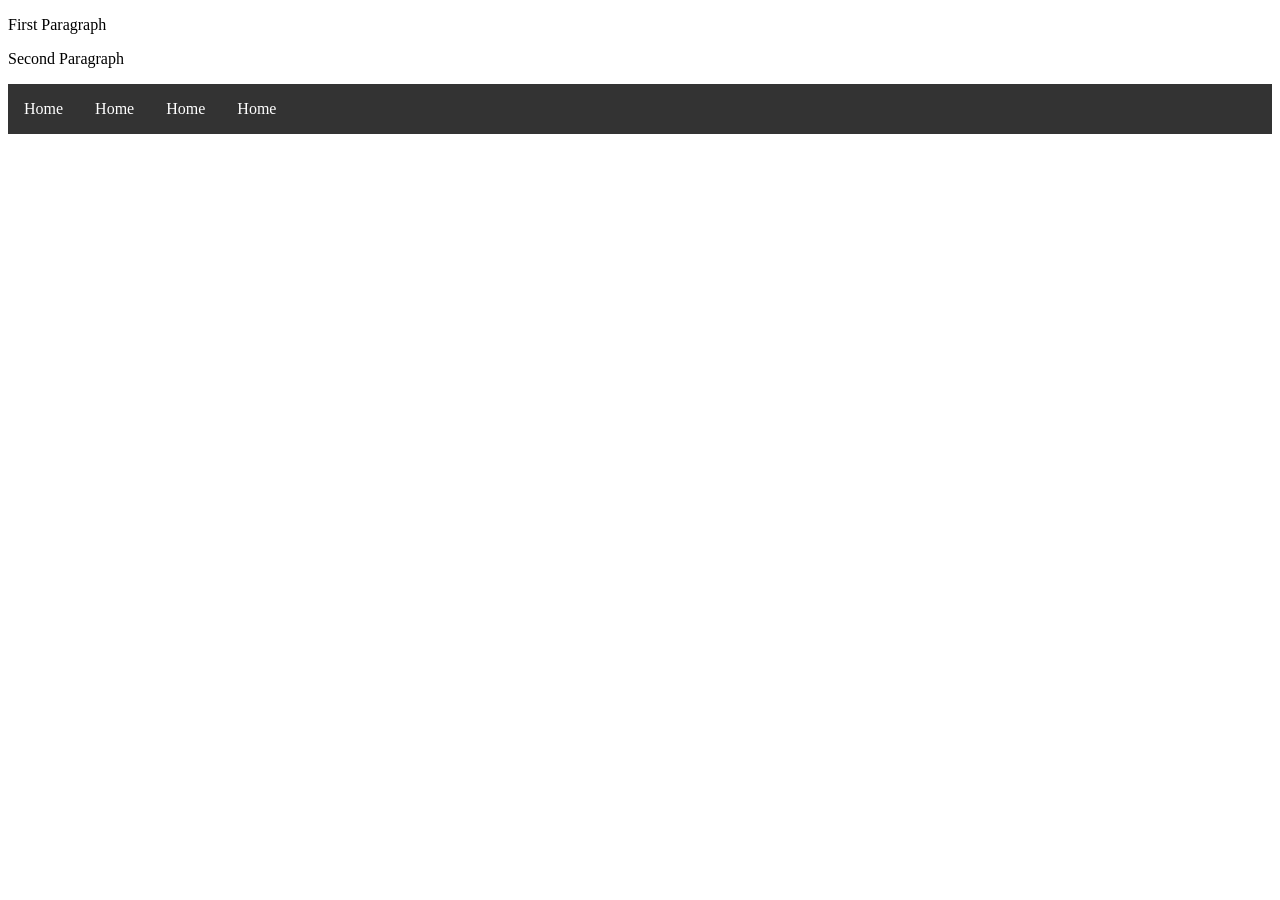
<file: html/2.html>
<!DOCTYPE html>
<html lang="en">
<head>
<title>2</title>
<link rel="stylesheet" href="/../styles2.css">
</head>
<body>
<p>
First Paragraph
</p>
<p id="2">
Second Paragraph
</p>

<ul>
	<li><a href="/../index.html#Index">Home</a></li>
	<li><a href="#Index">Home</a></li>
	<li><a href="#Index">Home</a></li>
	<li><a href="#Index">Home</a></li>
</ul>

</body>
</html>
</file>
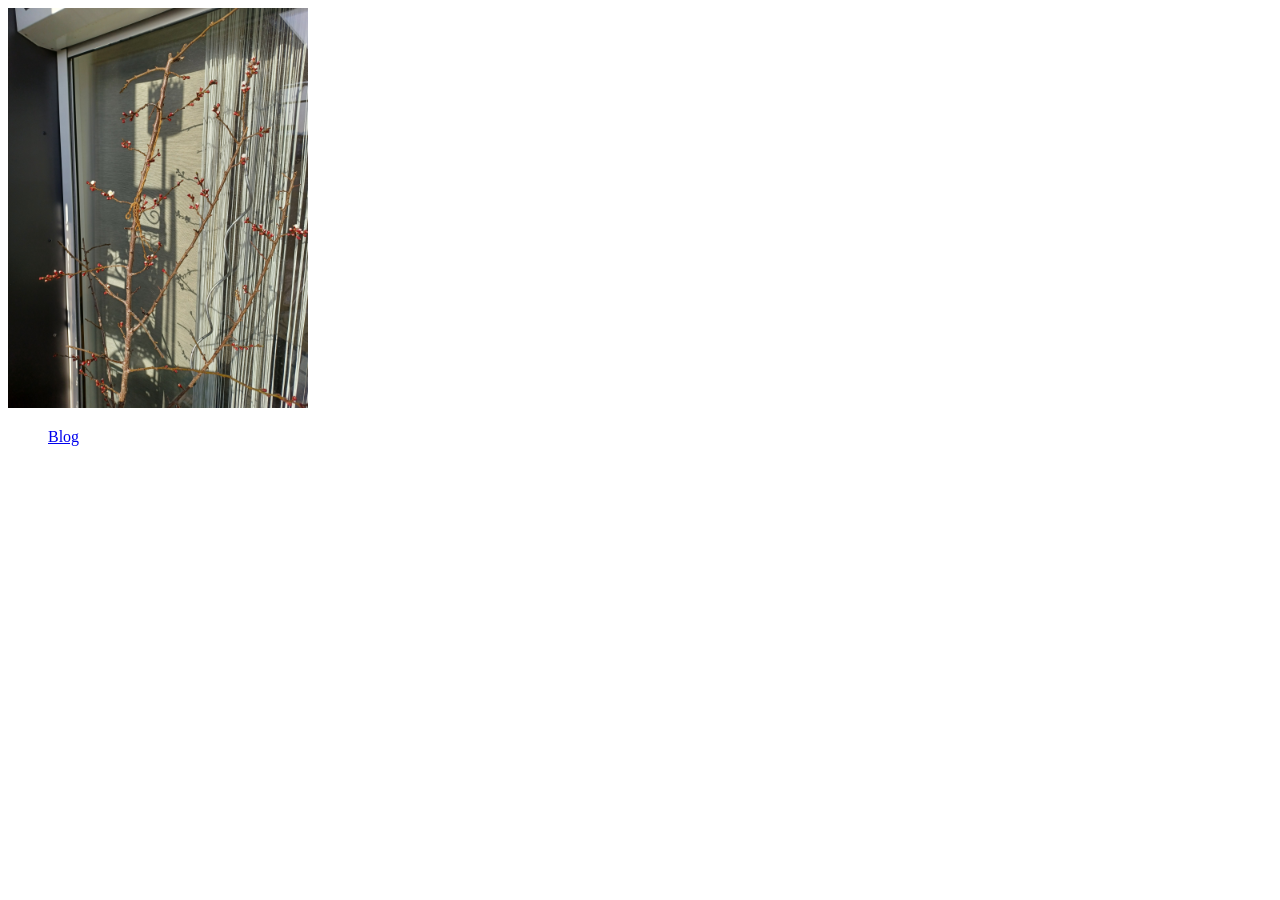
<file: html/marille.html>
<!DOCTYPE html>
<html lang="en">
<head>
	<title>Home</title>
	<link rel="stylesheet" href="/../css/blog.css">
</head>
<body>
	<img src="/graphics/Marille_05032026.jpg" alt="Marille" style="width:300px;height:400px;">
	<ul>
		<li><a href="blog.html">Blog</a></li>
	</ul>
</body>
</html>
</file>
<file: styles2.css>
ul {
	list-style-type: none;
	margin: 0;
	padding: 0;
	overflow: hidden;
	background-color: #333333;
}

li {
	float: left;
}

li a {
	display: block;
	color: white;
	text-align: center;
	padding: 16px;
	text-decoration: none;
}

li a:hover {
	background-color: #111111;
}
</file>
<file: css/blog.css>
li {
	list-style-type: none;
}
</file>
